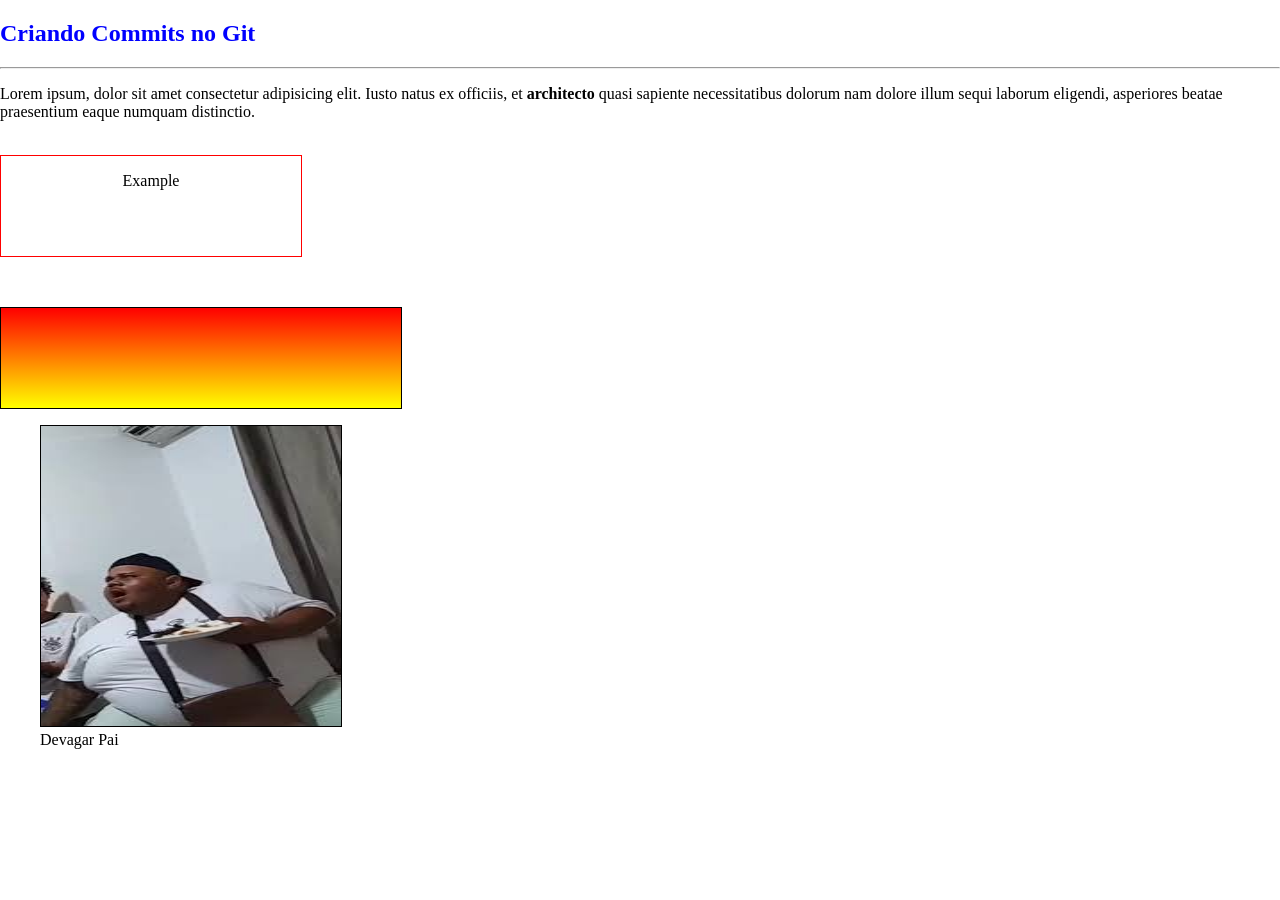
<file: view/index.html>
<!DOCTYPE html>
<html lang="en">

<head>
    <meta charset="UTF-8">
    <meta name="viewport" content="width=device-width, initial-scale=1.0">
    <title>Fabio</title>
    <link rel="stylesheet" href="../style/style.css">
</head>

<body>
    <h2>Criando Commits no Git</h2>
    <hr>
    <p>Lorem ipsum, dolor sit amet consectetur adipisicing elit.
        Iusto natus ex officiis, et <strong>architecto</strong> quasi sapiente necessitatibus dolorum nam
        dolore illum sequi laborum eligendi, asperiores beatae praesentium eaque numquam distinctio.
    </p>
    <br>
    <div class="background">
        <p>Example</p>
    </div>
    <div class="linear">
    </div>

    <figure>
        <img src="[data-uri]" alt="devagar pai">
        <figcaption>Devagar Pai</figcaption>
       
    </figure>
</body>

</html>
</file>
<file: style/style.css>
body{
    padding: 0;
    margin: 0;
}

h2{
    color: blue;
}

img{
    width: 300px;
    height: 300px;
    border: 1px solid black;
}

.background{
    width: 300px;
    height: 100px;
    border: 1px solid red;
    text-align: center;
}

.linear{
    margin-top: 50px;
    width: 400px;
    height: 100px;
    border: 1px solid black;
    background-image: linear-gradient(red,yellow);

}
</file>
